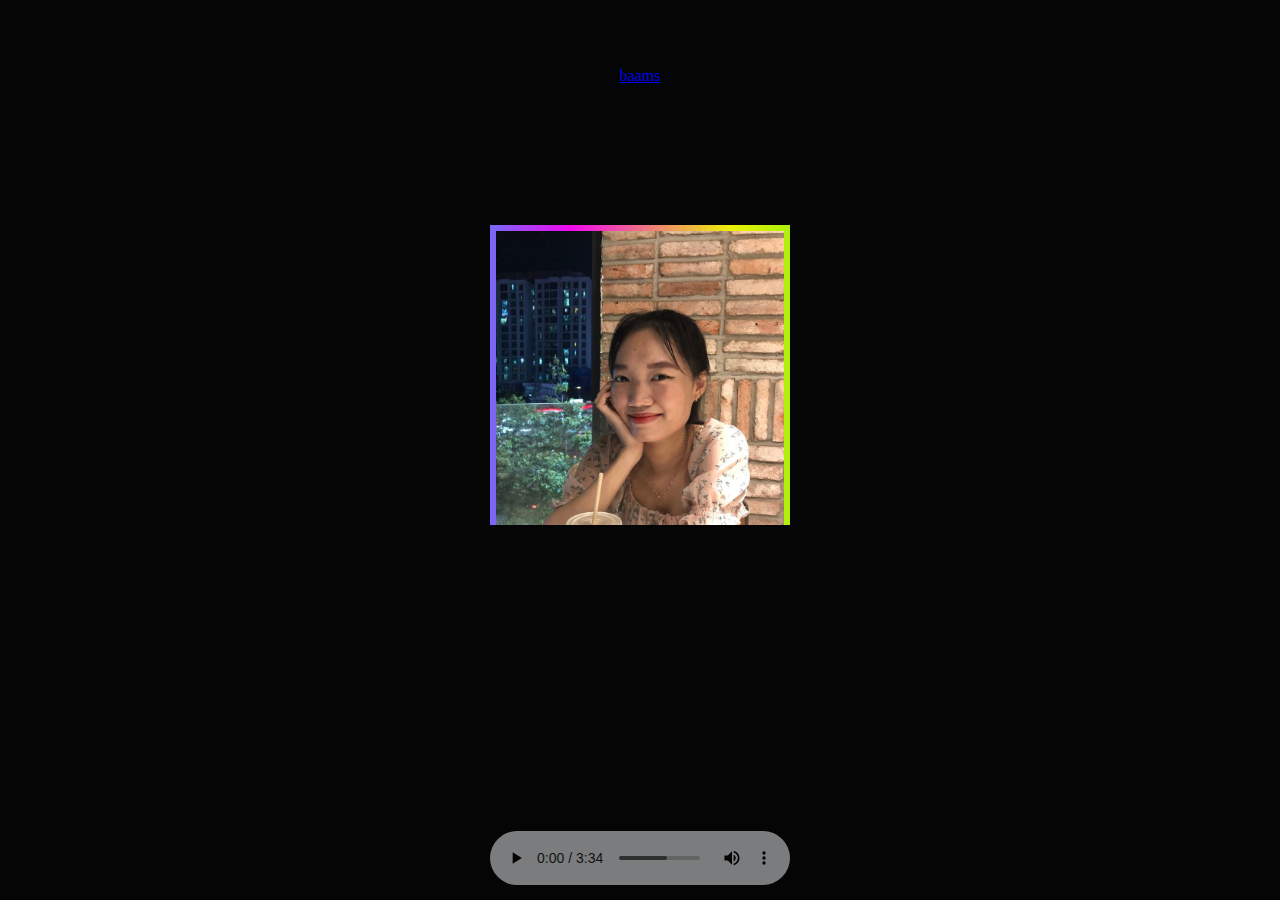
<file: index.html>
<!DOCTYPE html>
<html lang="en">
  <head>
    <meta charset="UTF-8" />
    <meta http-equiv="X-UA-Compatible" content="IE=edge" />
    <meta name="viewport" content="width=device-width, initial-scale=1.0" />
    <link
      rel="icon"
      href="https://upload.wikimedia.org/wikipedia/commons/thumb/c/c8/Love_Heart_symbol.svg/1125px-Love_Heart_symbol.svg.png"
      type="image/x-icon"
    />
    <title>My Love</title>
    <link rel="stylesheet" href="./style.css" />
  </head>
  <body>
    <a href="./hearth.html">baams</a>
    <div class="box">
      <div class="top"></div>
      <div>
        <span style="--i: 0">
          <img src="./assets/img/img3.jpg" alt="" />
        </span>
        <span style="--i: 1">
          <img src="./assets/img/img2.jpg" alt="" />
        </span>
        <span style="--i: 2">
          <img src="./assets/img/img4.jpg" alt="" />
        </span>
        <span style="--i: 3">
          <img src="./assets/img/img6.jpg" alt="" />
        </span>
      </div>
      <!-- <canvas id="pinkboard"></canvas> -->
      <div class="bottom"></div>
    </div>
    <audio controls autoplay>
      <source src="./assets/audio/MatMoc-PhamNguyenNgocVAnhAnNhi-7793420.mp3" />
    </audio>
    <!-- <script src="./index.js"></script> -->
  </body>
</html>
</file>
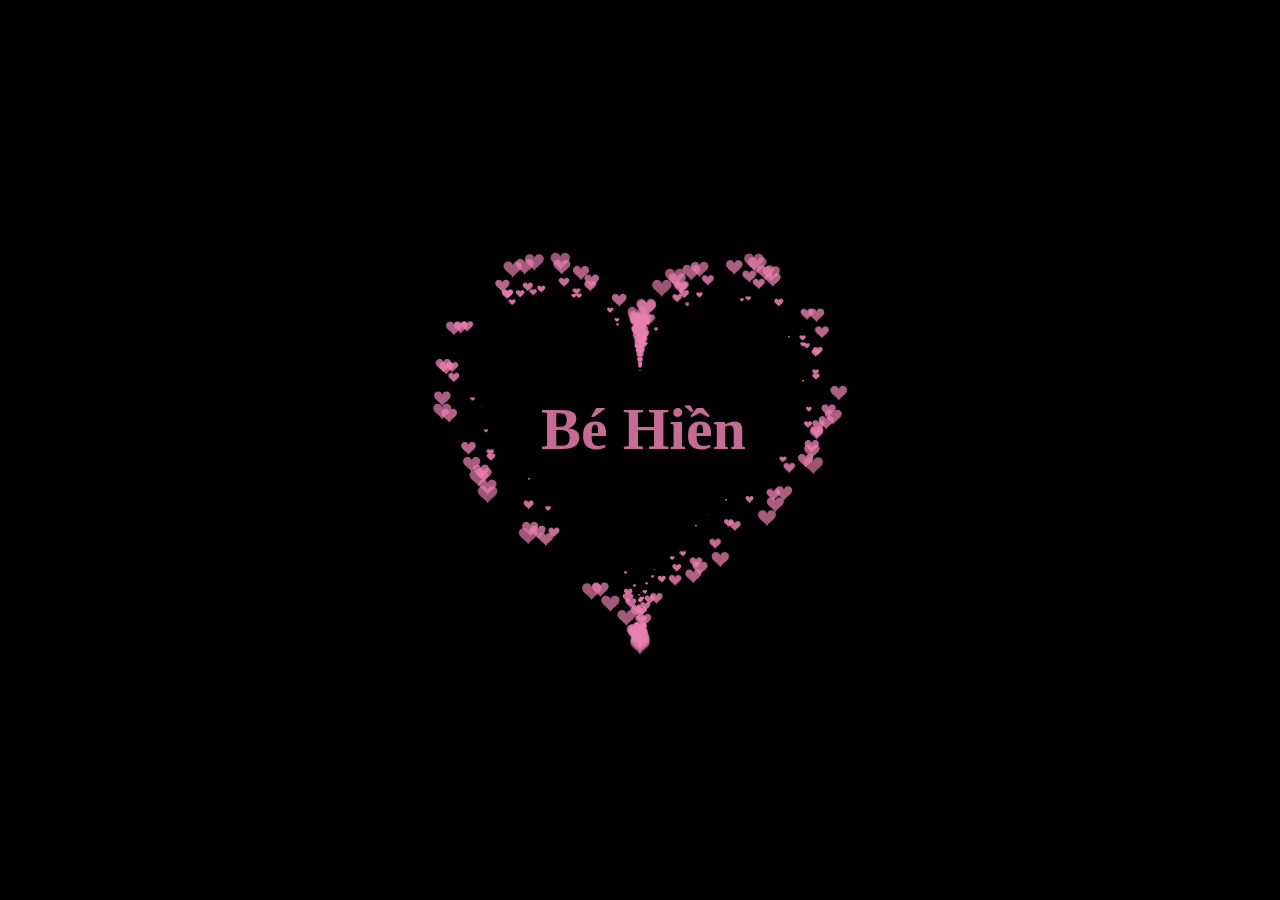
<file: hearth.html>
<!DOCTYPE html PUBLIC "-//W3C//DTD HTML 4.0 Transitional//EN">

<html>
  <head>
    <title>Heart</title>

    <meta name="Generator" content="EditPlus" />

    <meta name="Author" content="" />

    <meta name="Keywords" content="" />

    <meta name="Description" content="" />

    <link
      rel="stylesheet"
      href="https://cdnjs.cloudflare.com/ajax/libs/font-awesome/6.2.0/css/all.min.css"
      integrity="sha512-xh6O/CkQoPOWDdYTDqeRdPCVd1SpvCA9XXcUnZS2FmJNp1coAFzvtCN9BmamE+4aHK8yyUHUSCcJHgXloTyT2A=="
      crossorigin="anonymous"
      referrerpolicy="no-referrer"
    />

    <style>
      html,
      body {
        height: 100%;
        padding: 0;
        margin: 0;
        background-color: black;
      }

      canvas {
        position: absolute;

        width: 100%;

        height: 100%;
      }

      h2 {
        position: absolute;
        top: calc(50% - 105px);
        left: calc(50% - 99px);
        color: #c56c94;
        font-size: 60px;
        animation: hearth_slide 5s linear infinite;
      }

      @keyframes hearth_slide {
        0% {
          transform: rotateY(0);
        }

        100% {
          transform: rotateY(360deg);
        }
      }
    </style>
  </head>

  <body>
    <h2>Bé Hiền</h2>
    <canvas id="pinkboard"></canvas>

    <script>
      var settings = {
        particles: {
          length: 500, // maximum amount of particles

          duration: 2, // particle duration in sec

          velocity: 100, // particle velocity in pixels/sec

          effect: -0.75, // play with this for a nice effect

          size: 30, // particle size in pixels
        },
      };

      /*

 * RequestAnimationFrame polyfill by Erik Möller

 */

      (function () {
        var b = 0;
        var c = ["ms", "moz", "webkit", "o"];
        for (var a = 0; a < c.length && !window.requestAnimationFrame; ++a) {
          window.requestAnimationFrame = window[c[a] + "RequestAnimationFrame"];
          window.cancelAnimationFrame =
            window[c[a] + "CancelAnimationFrame"] ||
            window[c[a] + "CancelRequestAnimationFrame"];
        }
        if (!window.requestAnimationFrame) {
          window.requestAnimationFrame = function (h, e) {
            var d = new Date().getTime();
            var f = Math.max(0, 16 - (d - b));
            var g = window.setTimeout(function () {
              h(d + f);
            }, f);
            b = d + f;
            return g;
          };
        }
        if (!window.cancelAnimationFrame) {
          window.cancelAnimationFrame = function (d) {
            clearTimeout(d);
          };
        }
      })();

      /*

 * Point class

 */

      var Point = (function () {
        function Point(x, y) {
          this.x = typeof x !== "undefined" ? x : 0;

          this.y = typeof y !== "undefined" ? y : 0;
        }

        Point.prototype.clone = function () {
          return new Point(this.x, this.y);
        };

        Point.prototype.length = function (length) {
          if (typeof length == "undefined")
            return Math.sqrt(this.x * this.x + this.y * this.y);

          this.normalize();

          this.x *= length;

          this.y *= length;

          return this;
        };

        Point.prototype.normalize = function () {
          var length = this.length();

          this.x /= length;

          this.y /= length;

          return this;
        };

        return Point;
      })();

      /*

    * Particle class

    */

      var Particle = (function () {
        function Particle() {
          this.position = new Point();

          this.velocity = new Point();

          this.acceleration = new Point();

          this.age = 0;
        }

        Particle.prototype.initialize = function (x, y, dx, dy) {
          this.position.x = x;

          this.position.y = y;

          this.velocity.x = dx;

          this.velocity.y = dy;

          this.acceleration.x = dx * settings.particles.effect;

          this.acceleration.y = dy * settings.particles.effect;

          this.age = 0;
        };

        Particle.prototype.update = function (deltaTime) {
          this.position.x += this.velocity.x * deltaTime;

          this.position.y += this.velocity.y * deltaTime;

          this.velocity.x += this.acceleration.x * deltaTime;

          this.velocity.y += this.acceleration.y * deltaTime;

          this.age += deltaTime;
        };

        Particle.prototype.draw = function (context, image) {
          function ease(t) {
            return --t * t * t + 1;
          }

          var size = image.width * ease(this.age / settings.particles.duration);

          context.globalAlpha = 1 - this.age / settings.particles.duration;

          context.drawImage(
            image,
            this.position.x - size / 2,
            this.position.y - size / 2,
            size,
            size
          );
        };

        return Particle;
      })();

      /*

    * ParticlePool class

    */

      var ParticlePool = (function () {
        var particles,
          firstActive = 0,
          firstFree = 0,
          duration = settings.particles.duration;

        function ParticlePool(length) {
          // create and populate particle pool

          particles = new Array(length);

          for (var i = 0; i < particles.length; i++)
            particles[i] = new Particle();
        }

        ParticlePool.prototype.add = function (x, y, dx, dy) {
          particles[firstFree].initialize(x, y, dx, dy);

          // handle circular queue

          firstFree++;

          if (firstFree == particles.length) firstFree = 0;

          if (firstActive == firstFree) firstActive++;

          if (firstActive == particles.length) firstActive = 0;
        };

        ParticlePool.prototype.update = function (deltaTime) {
          var i;

          // update active particles

          if (firstActive < firstFree) {
            for (i = firstActive; i < firstFree; i++)
              particles[i].update(deltaTime);
          }

          if (firstFree < firstActive) {
            for (i = firstActive; i < particles.length; i++)
              particles[i].update(deltaTime);

            for (i = 0; i < firstFree; i++) particles[i].update(deltaTime);
          }

          // remove inactive particles

          while (
            particles[firstActive].age >= duration &&
            firstActive != firstFree
          ) {
            firstActive++;

            if (firstActive == particles.length) firstActive = 0;
          }
        };

        ParticlePool.prototype.draw = function (context, image) {
          // draw active particles

          if (firstActive < firstFree) {
            for (i = firstActive; i < firstFree; i++)
              particles[i].draw(context, image);
          }

          if (firstFree < firstActive) {
            for (i = firstActive; i < particles.length; i++)
              particles[i].draw(context, image);

            for (i = 0; i < firstFree; i++) particles[i].draw(context, image);
          }
        };

        return ParticlePool;
      })();

      /*

    * Putting it all together

    */

      (function (canvas) {
        var context = canvas.getContext("2d"),
          particles = new ParticlePool(settings.particles.length),
          particleRate =
            settings.particles.length / settings.particles.duration, // particles/sec
          time;

        // get point on heart with -PI <= t <= PI

        function pointOnHeart(t) {
          return new Point(
            160 * Math.pow(Math.sin(t), 3),

            130 * Math.cos(t) -
              50 * Math.cos(2 * t) -
              20 * Math.cos(3 * t) -
              10 * Math.cos(4 * t) +
              25
          );
        }

        // creating the particle image using a dummy canvas

        var image = (function () {
          var canvas = document.createElement("canvas"),
            context = canvas.getContext("2d");

          canvas.width = settings.particles.size;

          canvas.height = settings.particles.size;

          // helper function to create the path

          function to(t) {
            var point = pointOnHeart(t);

            point.x =
              settings.particles.size / 2 +
              (point.x * settings.particles.size) / 350;

            point.y =
              settings.particles.size / 2 -
              (point.y * settings.particles.size) / 350;

            return point;
          }

          // create the path

          context.beginPath();

          var t = -Math.PI;

          var point = to(t);

          context.moveTo(point.x, point.y);

          while (t < Math.PI) {
            t += 0.01; // baby steps!

            point = to(t);

            context.lineTo(point.x, point.y);
          }

          context.closePath();

          // create the fill

          context.fillStyle = "#ea80b0";

          context.fill();

          // create the image

          var image = new Image();

          image.src = canvas.toDataURL();

          return image;
        })();

        // render that thing!

        function render() {
          // next animation frame

          requestAnimationFrame(render);

          // update time

          var newTime = new Date().getTime() / 1000,
            deltaTime = newTime - (time || newTime);

          time = newTime;

          // clear canvas

          context.clearRect(0, 0, canvas.width, canvas.height);

          // create new particles

          var amount = particleRate * deltaTime;

          for (var i = 0; i < amount; i++) {
            var pos = pointOnHeart(Math.PI - 2 * Math.PI * Math.random());

            var dir = pos.clone().length(settings.particles.velocity);

            particles.add(
              canvas.width / 2 + pos.x,
              canvas.height / 2 - pos.y,
              dir.x,
              -dir.y
            );
          }

          // update and draw particles

          particles.update(deltaTime);

          particles.draw(context, image);
        }

        // handle (re-)sizing of the canvas

        function onResize() {
          canvas.width = canvas.clientWidth;

          canvas.height = canvas.clientHeight;
        }

        window.onresize = onResize;

        // delay rendering bootstrap

        setTimeout(function () {
          onResize();

          render();
        }, 10);
      })(document.getElementById("pinkboard"));

      var colours = new Array("#f00", "#f06", "#f0f", "#f6f", "#f39", "#f9c"); // colours of the hearts

      var minisize = 10; // smallest size of hearts in pixels

      var maxisize = 20; // biggest size of hearts in pixels

      var hearts = 100; // maximum number of hearts on screen

      var over_or_under = "over"; // set to "over" for hearts to always be on top, or "under" to allow them to float behind other objects

      /*****************************

        *JavaScript Love Heart Cursor*

        *  (c)2013+ mf2fm web-design *

        *   http://www.mf2fm.com/rv  *

        *  DON'T EDIT BELOW THIS BOX *

        *****************************/

      var x = (ox = 400);

      var y = (oy = 300);

      var swide = 800;

      var shigh = 600;

      var sleft = (sdown = 0);

      var herz = new Array();

      var herzx = new Array();

      var herzy = new Array();

      var herzs = new Array();

      var kiss = false;

      if (typeof "addRVLoadEvent" != "function")
        function addRVLoadEvent(funky) {
          var oldonload = window.onload;

          if (typeof oldonload != "function") window.onload = funky;
          else
            window.onload = function () {
              if (oldonload) oldonload();

              funky();
            };
        }

      addRVLoadEvent(mwah);

      function mwah() {
        if (document.getElementById) {
          var i, heart;

          for (i = 0; i < hearts; i++) {
            heart = createDiv("auto", "auto");

            heart.style.visibility = "hidden";

            heart.style.zIndex = over_or_under == "over" ? "1001" : "0";

            heart.style.color = colours[i % colours.length];

            heart.style.pointerEvents = "none";

            if (navigator.appName == "Microsoft Internet Explorer")
              heart.style.filter = "alpha(opacity=75)";
            else heart.style.opacity = 0.45;

            heart.appendChild(
              document.createTextNode(String.fromCharCode(9829))
            );

            document.body.appendChild(heart);

            herz[i] = heart;

            herzy[i] = false;
          }

          set_scroll();

          set_width();

          herzle();
        }
      }

      function herzle() {
        var c;

        if (Math.abs(x - ox) > 1 || Math.abs(y - oy) > 1) {
          ox = x;

          oy = y;

          for (c = 0; c < hearts; c++)
            if (herzy[c] === false) {
              herz[c].firstChild.nodeValue = String.fromCharCode(9829);

              herz[c].style.left = (herzx[c] = x - minisize / 2) + "px";

              herz[c].style.top = (herzy[c] = y - minisize) + "px";

              herz[c].style.fontSize = minisize + "px";

              herz[c].style.fontWeight = "normal";

              herz[c].style.visibility = "visible";

              herzs[c] = minisize;

              break;
            }
        }

        for (c = 0; c < hearts; c++) if (herzy[c] !== false) blow_me_a_kiss(c);

        setTimeout("herzle()", 30);
      }

      document.onmousedown = pucker;

      document.onmouseup = function () {
        clearTimeout(kiss);
      };

      function pucker() {
        ox = -1;

        oy = -1;

        kiss = setTimeout("pucker()", 100);
      }

      function blow_me_a_kiss(i) {
        herzy[i] -= herzs[i] / minisize + (i % 2);

        herzx[i] += ((i % 5) - 2) / 5;

        if (
          herzy[i] < sdown - herzs[i] ||
          herzx[i] < sleft - herzs[i] ||
          herzx[i] > sleft + swide - herzs[i]
        ) {
          herz[i].style.visibility = "hidden";

          herzy[i] = false;
        } else if (herzs[i] > minisize + 1 && Math.random() < 2.5 / hearts)
          break_my_heart(i);
        else {
          if (Math.random() < maxisize / herzy[i] && herzs[i] < maxisize)
            herz[i].style.fontSize = ++herzs[i] + "px";

          herz[i].style.top = herzy[i] + "px";

          herz[i].style.left = herzx[i] + "px";
        }
      }

      function break_my_heart(i) {
        var t;

        herz[i].firstChild.nodeValue = String.fromCharCode(9676);

        herz[i].style.fontWeight = "bold";

        herzy[i] = false;

        for (t = herzs[i]; t <= maxisize; t++)
          setTimeout(
            "herz[" + i + '].style.fontSize="' + t + 'px"',
            60 * (t - herzs[i])
          );

        setTimeout(
          "herz[" + i + '].style.visibility="hidden";',
          60 * (t - herzs[i])
        );
      }

      document.onmousemove = mouse;

      function mouse(e) {
        if (e) {
          y = e.pageY;

          x = e.pageX;
        } else {
          set_scroll();

          y = event.y + sdown;

          x = event.x + sleft;
        }
      }

      window.onresize = set_width;

      function set_width() {
        var sw_min = 999999;

        var sh_min = 999999;

        if (document.documentElement && document.documentElement.clientWidth) {
          if (document.documentElement.clientWidth > 0)
            sw_min = document.documentElement.clientWidth;

          if (document.documentElement.clientHeight > 0)
            sh_min = document.documentElement.clientHeight;
        }

        if (typeof self.innerWidth == "number" && self.innerWidth) {
          if (self.innerWidth > 0 && self.innerWidth < sw_min)
            sw_min = self.innerWidth;

          if (self.innerHeight > 0 && self.innerHeight < sh_min)
            sh_min = self.innerHeight;
        }

        if (document.body.clientWidth) {
          if (
            document.body.clientWidth > 0 &&
            document.body.clientWidth < sw_min
          )
            sw_min = document.body.clientWidth;

          if (
            document.body.clientHeight > 0 &&
            document.body.clientHeight < sh_min
          )
            sh_min = document.body.clientHeight;
        }

        if (sw_min == 999999 || sh_min == 999999) {
          sw_min = 800;

          sh_min = 600;
        }

        swide = sw_min;

        shigh = sh_min;
      }

      window.onscroll = set_scroll;

      function set_scroll() {
        if (typeof self.pageYOffset == "number") {
          sdown = self.pageYOffset;

          sleft = self.pageXOffset;
        } else if (
          document.body &&
          (document.body.scrollTop || document.body.scrollLeft)
        ) {
          sdown = document.body.scrollTop;

          sleft = document.body.scrollLeft;
        } else if (
          document.documentElement &&
          (document.documentElement.scrollTop ||
            document.documentElement.scrollLeft)
        ) {
          sleft = document.documentElement.scrollLeft;

          sdown = document.documentElement.scrollTop;
        } else {
          sdown = 0;

          sleft = 0;
        }
      }

      function createDiv(height, width) {
        var div = document.createElement("div");

        div.style.position = "absolute";

        div.style.height = height;

        div.style.width = width;

        div.style.overflow = "hidden";

        div.style.backgroundColor = "transparent";

        return div;
      }

      // ]]>
      var test = document.querySelector(".pinkboard");
      var test2 = test.getContext("2d");
      test2.font = "20px Georgia";
      var gradient = test2.createLinearGradient(0, 0, c.width, 0);
      gradient.addColorStop("0", "magenta");
      gradient.addColorStop("0.5", "blue");
      gradient.addColorStop("1.0", "red");
      test2.fillStyle = gradient;
      test2.fillText("Cười tươi nào!", 10, 90);
    </script>
  </body>
</html>
</file>
<file: style.css>
*{
    margin: 0;
    padding: 0;
    box-sizing: border-box;
}

html, body {
    padding: 0;
    margin: 0;
    background-color: black;
}

body{
    height: 100vh;
    background-color:#050505;
    display: flex;
    align-items: center;
    justify-content: center;
}

a {
    position: absolute;
    top: 67px
}

.box{
    position: relative;
    top: -75px;
    width: 300px;
    height: 300px;
    transform-style: preserve-3d;
    animation:ani1 8s linear infinite;
}

.box div{
    position: absolute;
    top: 0;
    left: 0;
    height: 100%;
    width: 100%;
    transform-style: preserve-3d;
}
.box div span{
    position: absolute;
    top: 0;
    left: 0;
    height: 100%;
    width: 100%;
    background-color: red;
    transform: rotateY(calc(90deg * var(--i))) translateZ(150px);
    overflow: hidden;
    transition: all 0.2s linear;
}
.box :hover span{
    transform:  rotateY(calc(90deg * var(--i))) translateZ(180px);
}

/* .box:hover .top{
    transform: rotateZ(85deg) rotateY(90deg) rotateX(-5deg) translateZ(-100px);  
} */


@keyframes ani1{
    0%{
        transform:rotateX(-30deg) rotateY(0);
    }
    100%{
        transform:rotateX(-30deg) rotateY(360deg);
    }
}
.box div span::before{
    content: "";
    position: absolute;
    top: -80px;
    left: -80px;
    width: 160%;
    height: 160%;
    background-image: linear-gradient(90deg, #00ccff,
    #f008f0,#ecf008,#46f008);
    animation:ani2 5s linear infinite;
    z-index: -1;
}
@keyframes ani2{
    0%{
        transform:rotate(0);
    }
    100%{
        transform:rotate(360deg);
    }
}
.box div span img{
    width: 100%;
    object-fit: cover;
    object-position: center;
    padding: 6px;
}
.box div.top{
    position: absolute;
    top: -150px;
    left: 0;
    height: 100%;
    width: 100%;
    background-image: url('./assets/img/img7.jpg');
    background-position: center top;
    background-size: cover;
    transform: rotateZ(85deg) rotateY(90deg) rotateX(-5deg) ; 
}
.box div.bottom{
    position: absolute;
    top: 100%;
    left: 0;
    height: 100%;
    width: 100%;
    background-image: url('./assets/img/img7.jpg');
    background-position: center top;
    background-size: cover;
    transform: rotateZ(85deg) rotateY(90deg) rotateX(-5deg); 
    filter: blur(2px);
    box-shadow: 0 0 120px #fff;
}

audio {
    position: absolute;
    bottom: 15px;
    opacity: 0.5;
}

@media (max-width: 46.1875em) {
    .box {
        width: 250px;
        height: 250px;
    }

    .box div span {
        transform: rotateY(calc(90deg * var(--i))) translateZ(125px);
    }

    .box div.top{
        position: absolute;
        top: -125px;
    }

    .box :hover span{
        transform:  rotateY(calc(90deg * var(--i))) translateZ(165px);
    }

}


canvas {
    width: 100%;
    height: 100%;
}
</file>
